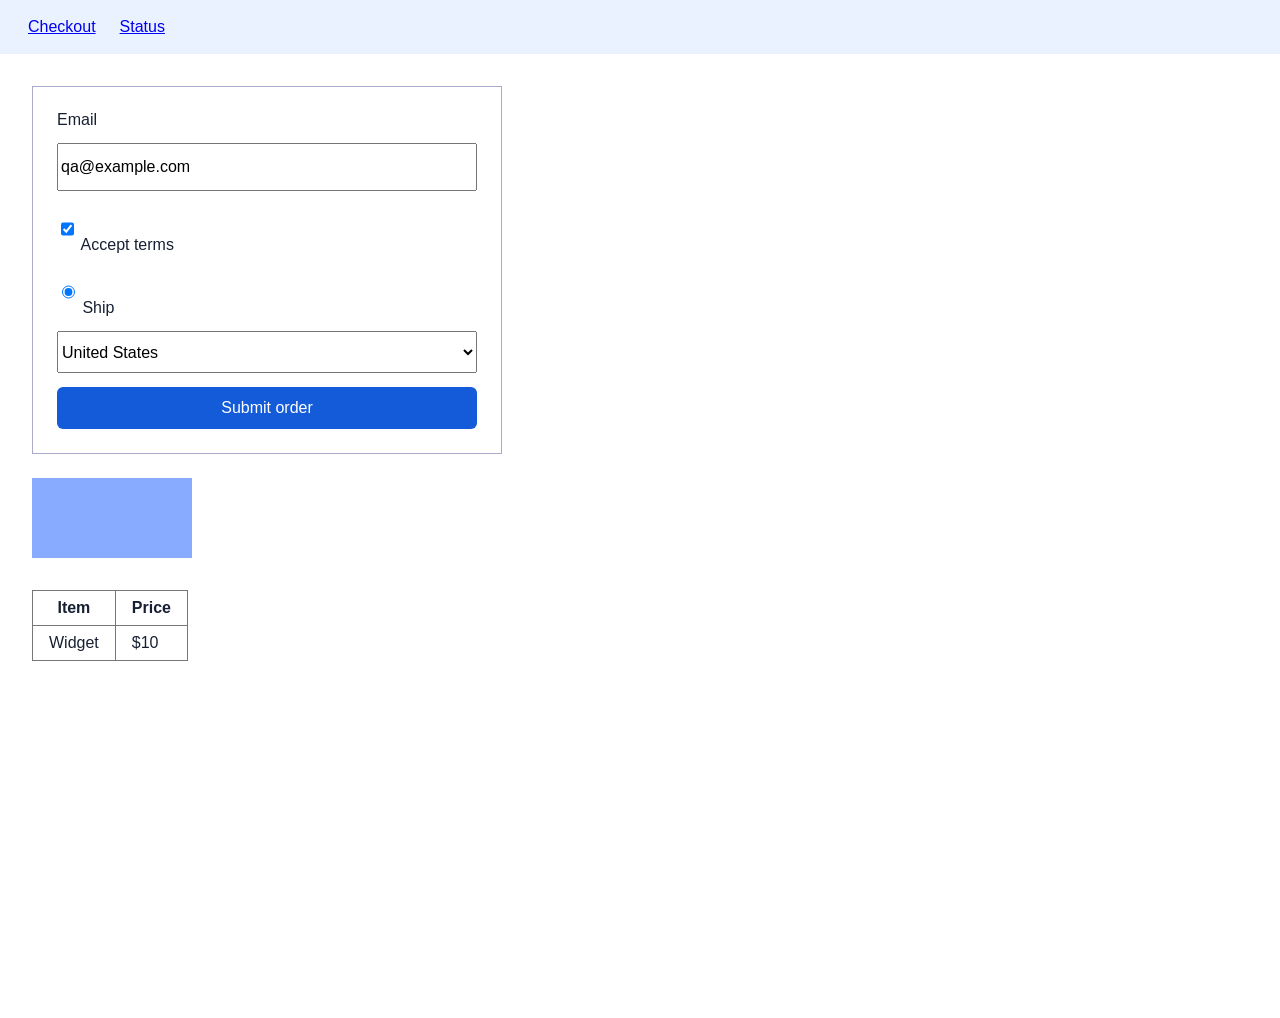
<file: tests/fixtures/runtime_fixture.html>
<!doctype html>
<html lang="en">
<head>
  <meta charset="utf-8">
  <title>QASense Runtime Fixture</title>
  <style>
    body { font-family: Arial, sans-serif; margin: 0; color: #172033; }
    nav { display: flex; gap: 24px; padding: 18px 28px; background: #eaf1ff; }
    main { padding: 32px; min-height: 900px; }
    form { width: 420px; display: grid; gap: 14px; padding: 24px; border: 1px solid #aac; }
    input, select, button { height: 42px; font-size: 16px; }
    button { background: #135bd8; color: white; border: 0; border-radius: 6px; }
    img { width: 160px; height: 80px; margin-top: 24px; }
    table { margin-top: 28px; border-collapse: collapse; }
    td, th { border: 1px solid #777; padding: 8px 16px; }
  </style>
</head>
<body>
  <nav aria-label="Primary"><a href="#form">Checkout</a><a href="#status">Status</a></nav>
  <main>
    <form id="form" aria-label="Checkout form">
      <label for="email">Email</label><input id="email" type="email" value="qa@example.com">
      <label><input id="agree" type="checkbox" checked> Accept terms</label>
      <label><input id="ship" type="radio" name="method" checked> Ship</label>
      <select id="country" aria-label="Country"><option>United States</option></select>
      <button id="submit" type="button">Submit order</button>
    </form>
    <img alt="Product preview" src="data:image/svg+xml,%3Csvg xmlns='http://www.w3.org/2000/svg' width='160' height='80'%3E%3Crect width='160' height='80' fill='%2388aaff'/%3E%3C/svg%3E">
    <table><thead><tr><th>Item</th><th>Price</th></tr></thead><tbody><tr><td>Widget</td><td>$10</td></tr></tbody></table>
  </main>
  <script>
    console.warn('fixture warning');
    console.error('fixture console error');
    fetch('http://127.0.0.1:9/qasense-intentional-failure').catch(() => {});
    setTimeout(() => { throw new Error('fixture page error'); }, 25);
  </script>
</body>
</html>
</file>
